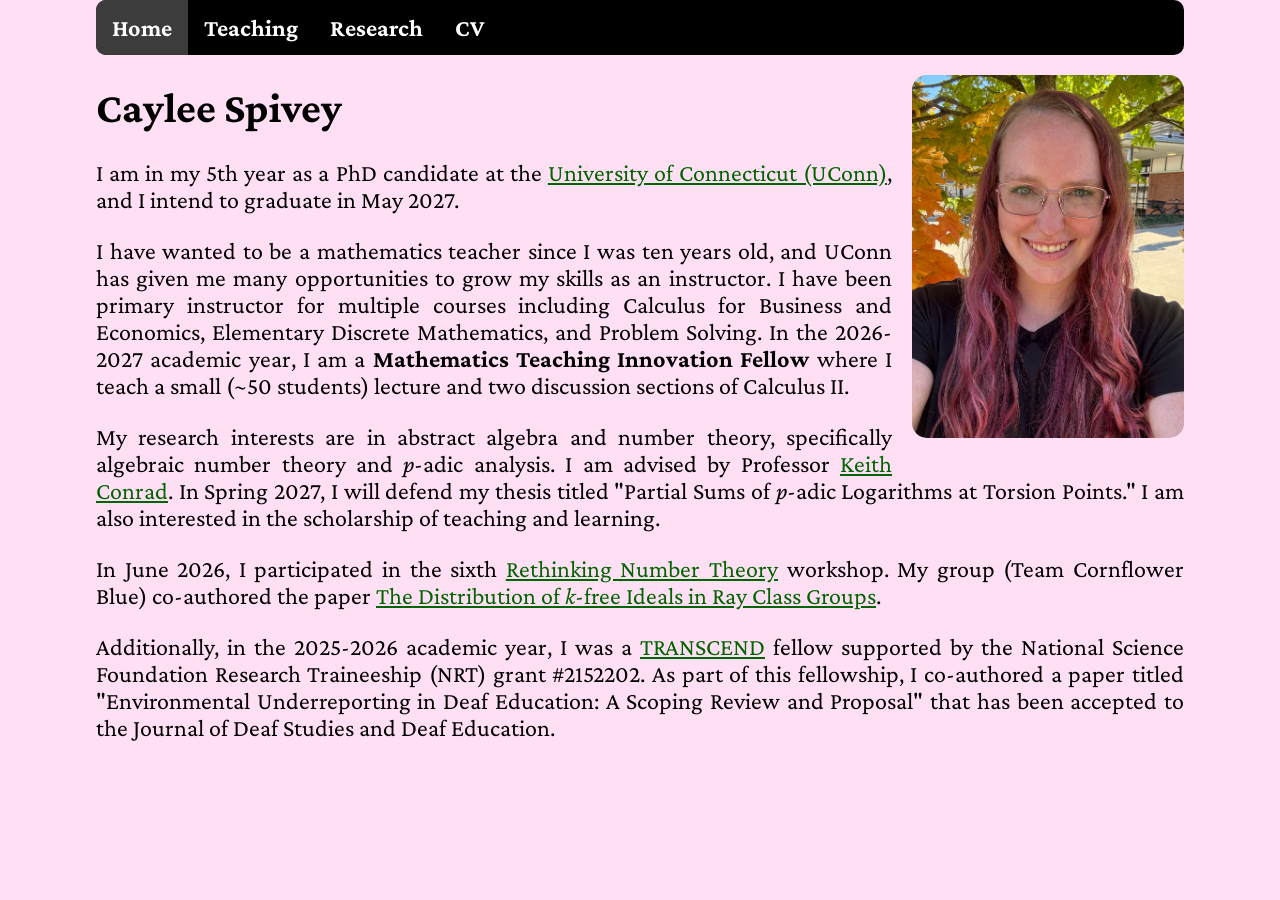
<file: index.html>
<!DOCTYPE html>
<html>
<head>
  <title>Caylee Spivey</title>
  <link rel="icon" type="image/png" href="img/daisy.png">
  <meta charset="utf-8">
  <meta name="viewport" content="width=device-width, initial-scale=1">
  <link href="style.css" rel="stylesheet" type="text/css">
</head>
<body>
  <div class="navbar">
	<a href="index.html" class="active">Home</a>
	<!-- <div class="dropdown"> -->
	<!-- <button class="dropbtn">Research -->
	  <!-- <i class="fa fa-caret-down"></i> -->
	<!-- </button> -->
	<!-- <div class="dropdown-content"> -->
	  <!-- <a href="research.html">Current</a> -->
	  <!-- <a href="undergrad_research.html">Undergraduate</a> -->
	<!-- </div> -->
	<!-- </div> -->
	<a href="teaching.html">Teaching</a>
	<a href="research.html">Research</a>
	<a href="Spivey_CV.pdf" target="_blank">CV</a>
  </div>
  <figure style="float:right; width:25%; padding-left: 20px; padding-bottom: 20px; padding-top: 20px; margin: 0;">
	<img src="img/Headshot.jpeg" style="width:100%; border-radius: 15px">
	<!--<figcaption class="multiline-caption;" style="text-align: left; font-size: 12pt;">
		caption
	</figcaption>
	-->
  </figure>
  <h1>Caylee Spivey</h1>
  
  <p>I am in my 5th year as a PhD candidate at the  <a href="https://math.uconn.edu/" target="_blank">University of Connecticut (UConn)</a>, and I intend to graduate in May 2027.</p>

  <p> I have wanted to be a mathematics teacher since I was ten years old, and UConn has given me many opportunities to grow my skills as an instructor. I have been primary instructor for multiple courses including Calculus for Business and Economics, Elementary Discrete Mathematics, and Problem Solving. In the 2026-2027 academic year, I am a <b>Mathematics Teaching Innovation Fellow</b> where I teach a small (~50 students) lecture and two discussion sections of Calculus II. </p>
  
  <p> My research interests are in abstract algebra and number theory, specifically algebraic number theory and <i>p</i>-adic analysis. I am advised by Professor <a href="https://kconrad.math.uconn.edu" target="_blank">Keith Conrad</a>. In Spring 2027, I will defend my thesis titled "Partial Sums of <i>p</i>-adic Logarithms at Torsion Points." I am also interested in the scholarship of teaching and learning.</p>
  
  <p> In June 2026, I participated in the sixth <a href="https://sites.google.com/view/rethinkingnumbertheory/home" target="_blank">Rethinking Number Theory</a> workshop. My group (Team Cornflower Blue) co-authored the paper <a href="https://arxiv.org/abs/2608.13509">The Distribution of <i>k</i>-free Ideals in Ray Class Groups</a>.</p>
  
  <p> Additionally, in the 2025-2026 academic year, I was a <a href="https://edneuro.programs.uconn.edu/" target="_blank">TRANSCEND</a> fellow supported by the National Science Foundation Research Traineeship (NRT) grant #2152202. As part of this fellowship, I co-authored a paper titled "Environmental Underreporting in Deaf Education: A Scoping Review and Proposal" that has been accepted to the Journal of Deaf Studies and Deaf Education.</p>
  


 
</body>
</html>
</file>
<file: style.css>
@import url('https://fonts.googleapis.com/css?family=Inconsolata|Open+Sans|Recursive');
@import url('https://fonts.googleapis.com/css2?family=Crimson+Pro:ital,wght@0,200..900;1,200..900&display=swap');

body {
  width: 85%;
  margin: auto;
  /* background-color: rgb(171, 197, 219); */
  background-color: rgb(255, 223, 243)
}

p, li, label, input, option, select, button, figcaption {
  font-family: "Crimson Pro";
  font-size: 18pt;
}

p {
	text-align: justify;
}

li {
	margin: 10px 5px;
	padding-left: 5px;
}

h1, h2 {
  font-family: "Crimson Pro";
  font-weight: bold;
}

h1 {
  font-size: 32pt;
}

h2 {
  font-size: 24pt;
}

a {
  color: rgb(0, 100, 0);
}

th, td {
  font-family: "Crimson Pro";
  font-size: 18pt;
  /* width: 100px; */
}

table, th, td {
  border: 2px solid black;
  border-style:
}

table {
  border-collapse: collapse;
}

.probNumTd {
  border-style: double;
  border-left-width: 10px;
}

#sketch1-div {
  display: table;
  margin: 0 auto;
}

/* Navbar container */
.navbar {
  overflow: hidden;
  background-color: black;
  border-radius: 10px;
}



/* Links inside the navbar */
.navbar a {
  float: left;
  font-size: 24px;
  font-weight: bold;
  font-family: "Crimson Pro";
  color: white;
  text-align: center;
  padding: 14px 16px;
  text-decoration: none;
}

/* Add an active class to highlight the current page */
.navbar a.active {
  background-color: rgb(60, 60, 60);
}

/* Hide the link that should open and close the topnav on small screens */
.navbar .icon {
  display: none;
}

/* The dropdown container */
.dropdown {
  float: left;
  overflow: hidden;
}

/* Dropdown button */
.dropdown .dropbtn {
  font-size: 20px;
  border: none;
  outline: none;
  color: white;
  padding: 14px 16px;
  background-color: inherit;
  font-family: inherit; /* Important for vertical align on mobile phones */
  margin: 0; /* Important for vertical align on mobile phones */
}

/* Add a background color to navbar links on hover */
.navbar a:hover, .dropdown:hover .dropbtn {
  background-color: rgb(60, 60, 60);
}

/* Dropdown content (hidden by default) */
.dropdown-content {
  display: none;
  position: absolute;
  background-color: #f9f9f9;
  min-width: 160px;
  box-shadow: 0px 8px 16px 0px rgba(0,0,0,0.2);
  z-index: 1;
}

/* Links inside the dropdown */
.dropdown-content a {
  float: none;
  color: black;
  padding: 12px 16px;
  text-decoration: none;
  display: block;
  text-align: left;
}

/* Add a background color to dropdown links on hover */
.dropdown-content a:hover {
  background-color: #ddd;
}

/* Show the dropdown menu on hover */
.dropdown:hover .dropdown-content {
  display: block;
}
</file>
